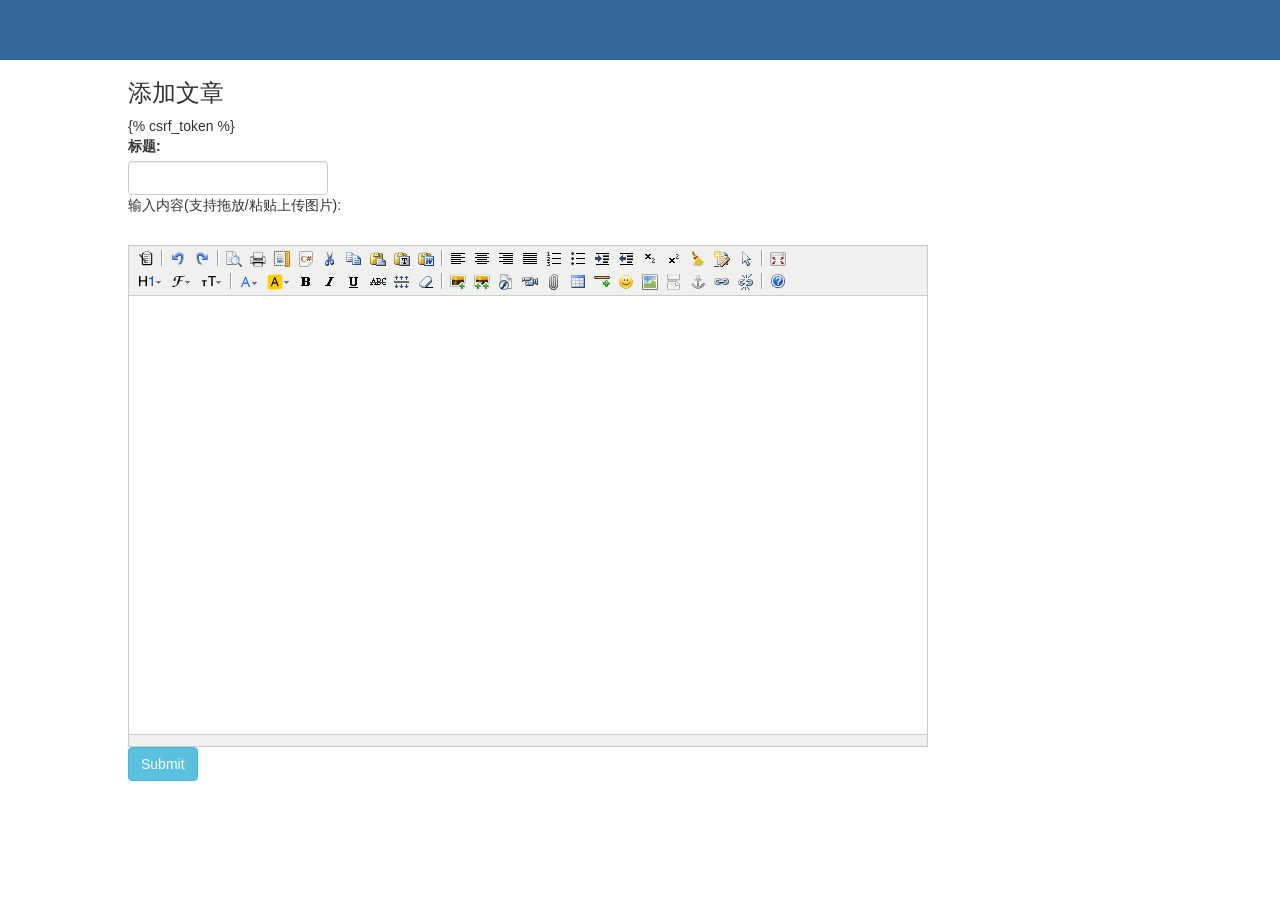
<file: templates/add_article.html>
<!DOCTYPE html>
<html lang="en">
<head>
    <meta charset="UTF-8">
    <title>添加文章</title>
        <style>
        * {
            margin: 0;
        }

        .header {
            width: 100%;
            height: 60px;
            background-color: #369;
        }

        .content {
            width: 80%;
            margin: 20px auto;
        }
    </style>
    <link rel="stylesheet" href="/static/bootstrap/css/bootstrap.min.css">
    <script src="/static/jquery-3.3.1.js"></script>
</head>
<body>

<div class="header"></div>
<div class="content">
    <h3>添加文章</h3>
    <form action="" method="post">
        {% csrf_token %}
        <div>
            <label for="">标题:</label>
            <input type="text" name="title" class="form-control" style="width:200px">
        </div>

        <div>
            <p>输入内容(支持拖放/粘贴上传图片): </p><br>
            <textarea name="article_content" id="article_content" cols="60" rows="20"></textarea>
        </div>
        <input type="submit" class="btn btn-info">
    </form>
</div>

<script charset="utf-8" src="/static/kindeditor/kindeditor-all.js"></script>
<script>
    KindEditor.ready(function (K) {
        window.editor = K.create('#article_content', {
            width:'800',
            height:'500px',
            resizeType:0,
            uploadJson:"/upload/",
            extraFileUploadParams:{
                csrfmiddlewaretoken:$("[name='csrfmiddlewaretoken']").val()
            },
            filePostName:"upload_img"
        });
    });
</script>

</body>
</html>
</file>
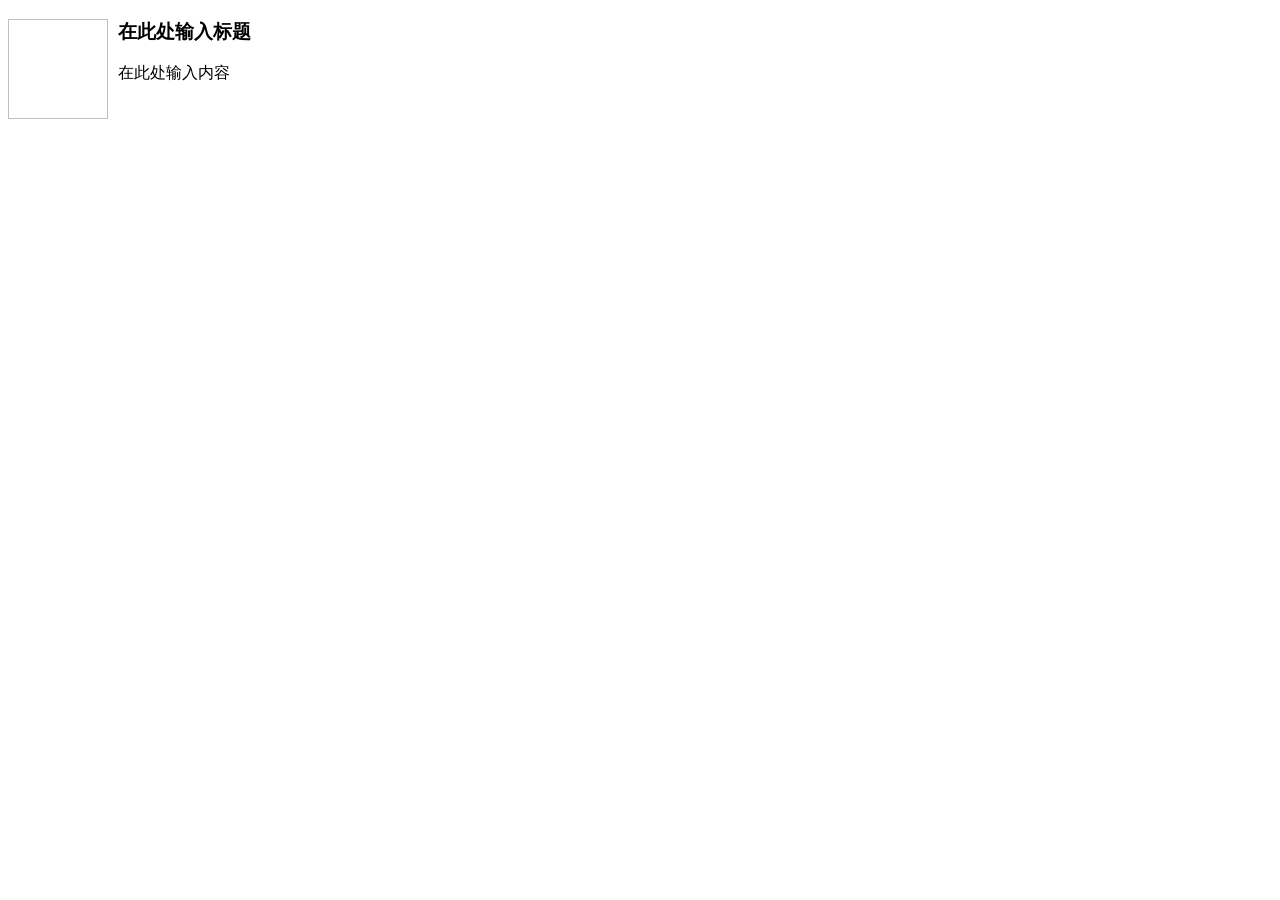
<file: static/kindeditor/plugins/template/html/1.html>
<!doctype html>
<html>
<head>
	<meta charset="utf-8" />
</head>
<body>
	<h3>
		<img align="left" height="100" style="margin-right: 10px" width="100" />在此处输入标题
	</h3>
	<p>
		在此处输入内容
	</p>
</body>
</html>
</file>
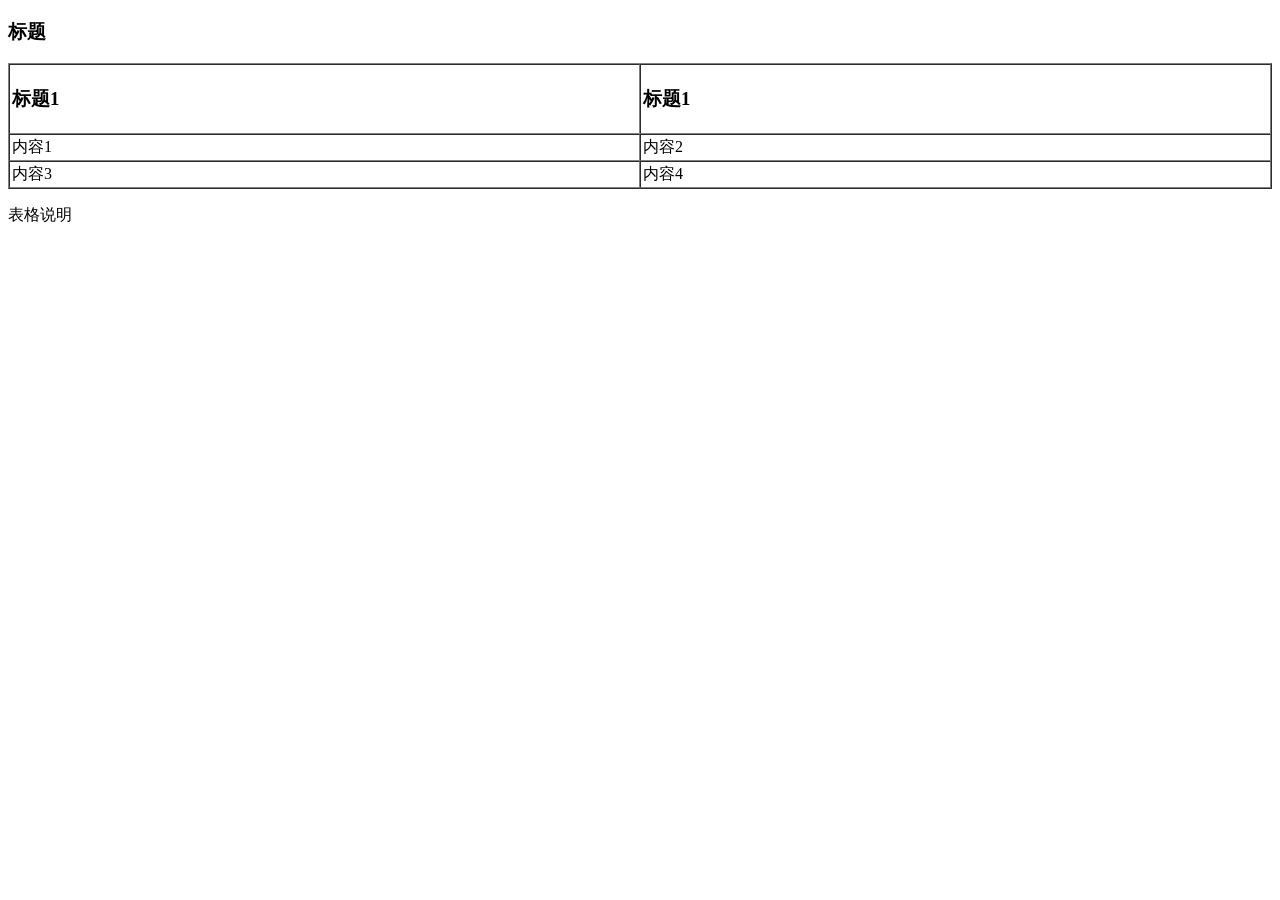
<file: static/kindeditor/plugins/template/html/2.html>
<!doctype html>
<html>
<head>
	<meta charset="utf-8" />
</head>
<body>
	<h3>
		标题
	</h3>
	<table style="width:100%;" cellpadding="2" cellspacing="0" border="1">
		<tbody>
			<tr>
				<td>
					<h3>标题1</h3>
				</td>
				<td>
					<h3>标题1</h3>
				</td>
			</tr>
			<tr>
				<td>
					内容1
				</td>
				<td>
					内容2
				</td>
			</tr>
			<tr>
				<td>
					内容3
				</td>
				<td>
					内容4
				</td>
			</tr>
		</tbody>
	</table>
	<p>
		表格说明
	</p>
</body>
</html>
</file>
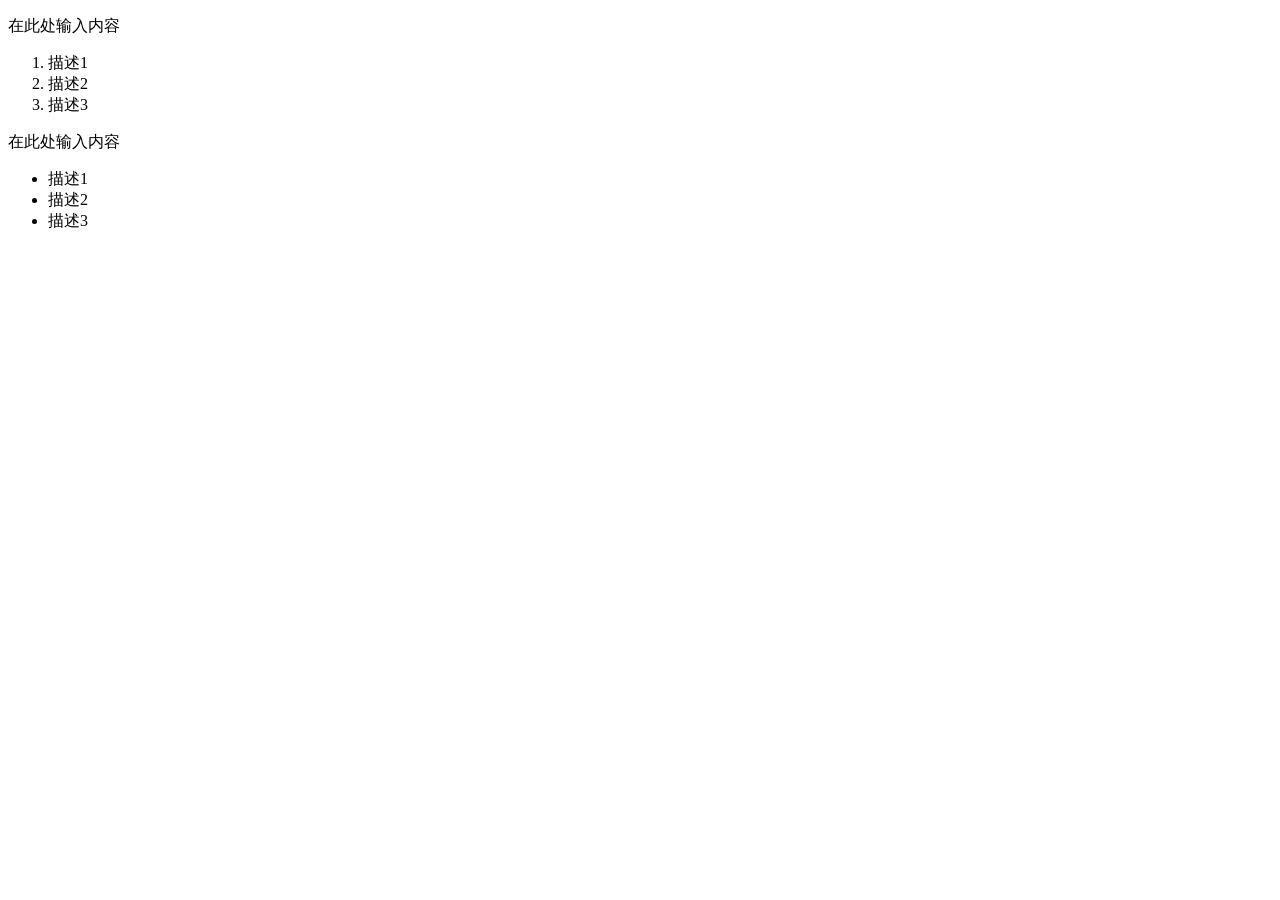
<file: static/kindeditor/plugins/template/html/3.html>
<!doctype html>
<html>
<head>
	<meta charset="utf-8" />
</head>
<body>
	<p>
		在此处输入内容
	</p>
	<ol>
		<li>
			描述1
		</li>
		<li>
			描述2
		</li>
		<li>
			描述3
		</li>
	</ol>
	<p>
		在此处输入内容
	</p>
	<ul>
		<li>
			描述1
		</li>
		<li>
			描述2
		</li>
		<li>
			描述3
		</li>
	</ul>
</body>
</html>
</file>
